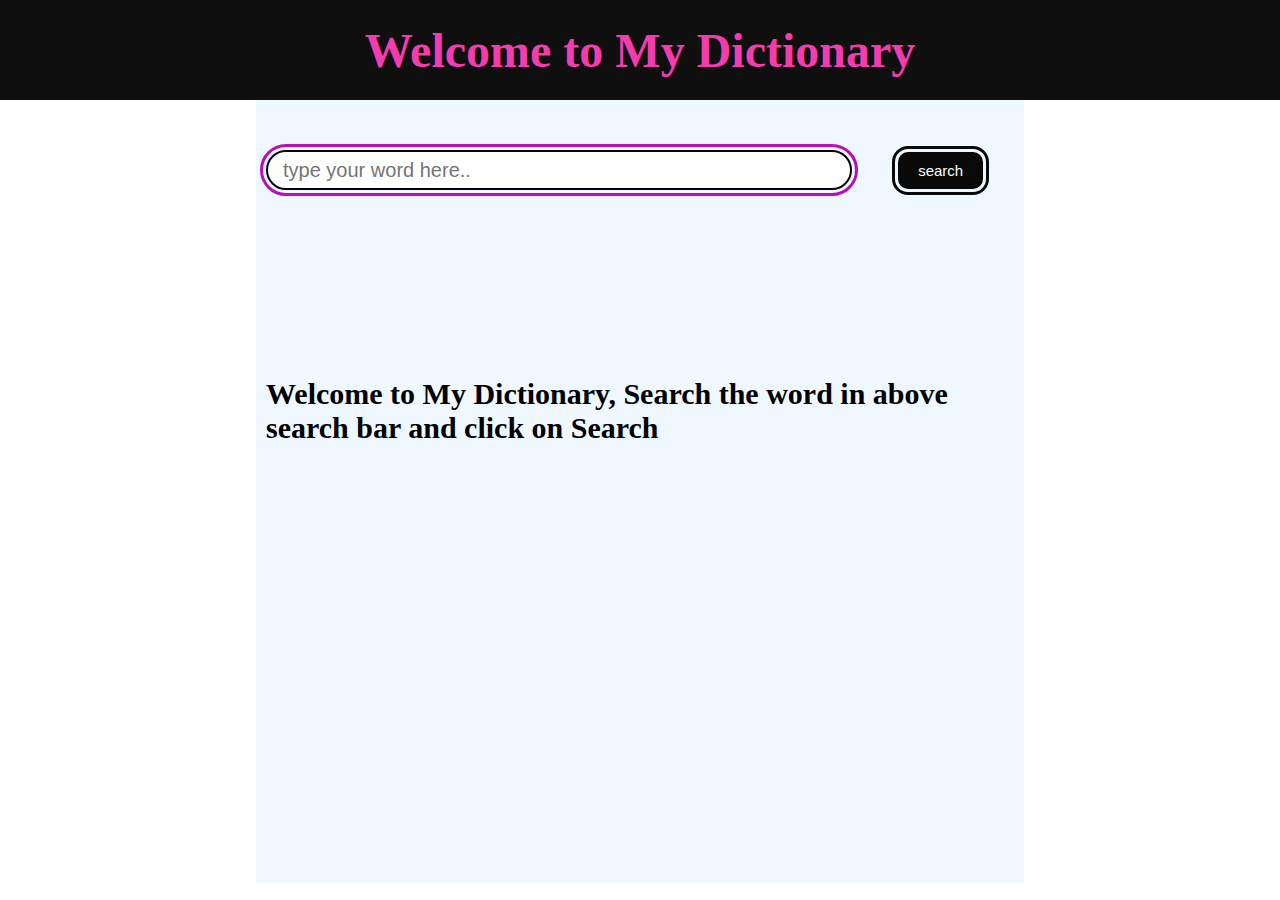
<file: index.html>
<!DOCTYPE html>
<html lang="en">
<head>
    
    <meta charset="UTF-8">
    <meta http-equiv="X-UA-Compatible" content="IE=edge">
    <meta name="viewport" content="width=device-width, initial-scale=1.0">
    <title>Dictionary</title>
    <link rel="stylesheet" href="dict.css">
</head>
<body>
<section>
    <div id="nav">
    <div class="nav" >
        <h1 >Welcome to My Dictionary</h1>
    </div>
</div>
    
    <div class="cont">
        <div class="find">
            <div class="box">
                <input type="text" id="input" placeholder="type your word here..">
                
                    <i class="fa fa-search" aria-hidden="true" class="search"></i>
                
            </div>
            <div class="s-btn" id="btn">
                <button>
                    search
                </button>
            </div>
        </div>
        <div class="def">
            <div class="text">
                <div class="word">
                    <h1 id="dinput"></h1><i class="fas fa-volume-up" id="sound" class="sound"></i>   
                    <h3 id="phone"></h3>
                </div>
                <div class="defination">
                    
                    <div class="elob" id="para">     
                        
                        <h3>Welcome to My Dictionary, Search the word in above search bar and click on Search</h3>
                    
                    <!-- </div>
                    <div id="limbs" class="limbs"> -->

                    </div>
                </div>
                
            </div>
        </div>
    </div>
</section>
    <script src="dictionary.js"></script>
</body>
</html>
</file>
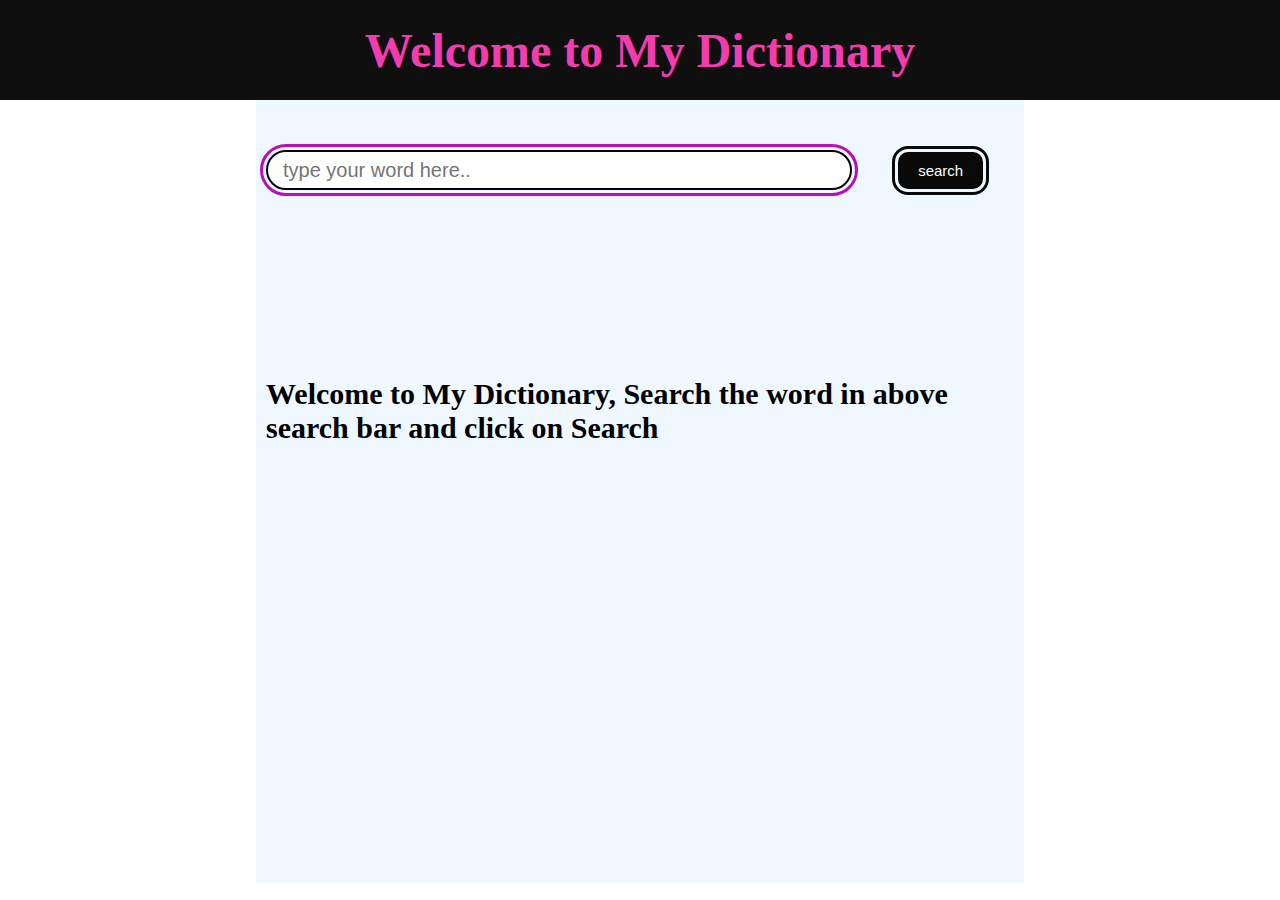
<file: dict.html>
<!DOCTYPE html>
<html lang="en">
<head>
    
    <meta charset="UTF-8">
    <meta http-equiv="X-UA-Compatible" content="IE=edge">
    <meta name="viewport" content="width=device-width, initial-scale=1.0">
    <title>Dictionary</title>
    <link rel="stylesheet" href="dict.css">
</head>
<body>
<section>
    <div class="nav">
        <h1>Welcome to My Dictionary</h1>
    </div>
    
    <div class="cont">
        <div class="find">
            <div class="box">
                <input type="text" id="input" placeholder="type your word here..">
                
                    <i class="fa fa-search" aria-hidden="true" class="search"></i>
                
            </div>
            <div class="s-btn" id="btn">
                <button>
                    search
                </button>
            </div>
        </div>
        <div class="def">
            <div class="text">
                <div class="word">
                    <h1 id="dinput"></h1><i class="fas fa-volume-up" id="sound" class="sound"></i>   
                    <h3 id="phone"></h3>
                </div>
                <div class="defination">
                    
                    <div class="elob" id="para">     
                        
                        <h3>Welcome to My Dictionary, Search the word in above search bar and click on Search</h3>
                    
                    <!-- </div>
                    <div id="limbs" class="limbs"> -->

                    </div>
                </div>
                
            </div>
        </div>
    </div>
</section>
    <script src="dictionary.js"></script>
</body>
</html>
</file>
<file: dict.css>
*{
            margin:0;
            padding:0;
            box-sizing: border-box;
            
        }
      
        section {
            
            width:100%;
           position: relative;
            
            
        }
      
        .cont {
            padding:10px;
            display: block;
            min-height:87vh;
            width:60vw;
          
            
       background-color:aliceblue;
       
       z-index: -1;
       position: absolute;
       top:0;
       top:100px;
       left:50%;
       transform: translateX(-50%);
      
       z-index: 0;
        }
       
        /* find box */
        .find {
         margin-top: 40px;
            display: grid;
            grid-template-columns: 4fr 1fr;
            column-gap: 15px;
            margin-bottom: 40px;
            width:100%;
        }
        .box {
            position: relative;
            box-sizing: border-box;
        }
        input{
            height:40px;
            width:100%;
            border-radius: 50px;
           display: block;
            font-size: 20px;
            padding-left:15px;
           
            outline: 3px solid rgb(184, 16, 184);
            outline-offset: 3px;
            border:2px solid rgb(5, 5, 5);
            position: relative;
        }
.box i {
    position: absolute;
    top:0;
    right:0;
    top:50%;
    transform: translate(-50%,-50%);
}
        .s-btn {
            margin:auto;
          box-sizing: border-box;
        }
       
        .s-btn button {
            background: transparent;
            background-color:rgb(9, 9, 9);
            border-radius: 10px;
            padding:10px 20px;
            color: white;
           border: none;
            outline: 3px solid rgb(10, 10, 10);
            outline-offset: 3px;
            box-sizing: border-box;
            font-size: 15px;
        }
        /* body styles */
        .def {
            margin-top: 20px;
            /* background-color: rgb(41, 198, 146); */
        }
        
        .word h1{
            display: inline-block;
            font-size: 50px;
        }
       
        .word {
            text-align: left;
           
        }
        .word i {
            font-size: larger ;
            margin-left: 20px;
            display: none;
        }
        .word h1 {
            display: none;
        }
        .elob h3 {
            font-size: 30px;
            margin-top: 25%;
            
        }
        .defination{
           
            margin-top:10px;
        }
        .defination h1 {
            padding:10px 0;
           font-size: 30px;
        }
      
        .elob h4{
            font-size: 25px;
            padding:10px 0;
        }
        .elob p{
            font-size: 20px;
        }
        .elob ul {
            list-style-type:decimal;
            margin-left:20px;
        }
        
        .ex-li li{
            list-style-type:decimal;
            
        }
        .limbs{
            margin-left:0;
            
        }
        .syn p,.ant p {
           margin:5px 5px;
           font-size: 20px;
            
        }
        .syn h2,.ant h2 {
            margin:10px 0;
        }
        .ex-head {
            margin:20px 0;
        }
        .elob li {
            text-align: justify;
            font-size: 20px;
        }
       .nav {
        position: fixed;
        height: 100px;
        width:100%;
        background-color: rgb(16, 15, 15);
        text-align: center;
        display: flex;
       
        top:0;
        z-index: 10;
       }
       .nav h1 {
        font-size: 300%;
       color: #f33cad;
        margin: auto;
       }
       @media only screen and (max-width: 600px) {
        .nav h1 {
        font-size: 200%;
       color: #f33cad;
        margin: auto;
       }
       .cont {
            padding:10px;
            display: block;
            min-height:87vh;
            width:100%;
          
            /* box-shadow:2px 0px 10px 0px grey,-2px 0 10px 0px grey;
       z-index: 2; */
       background-color: aliceblue;
       
       z-index: -1;
       position: absolute;
       top:0;
       top:100px;
       left:50%;
       transform: translateX(-50%);
      
       z-index: 0;
        }
       

}
</file>
